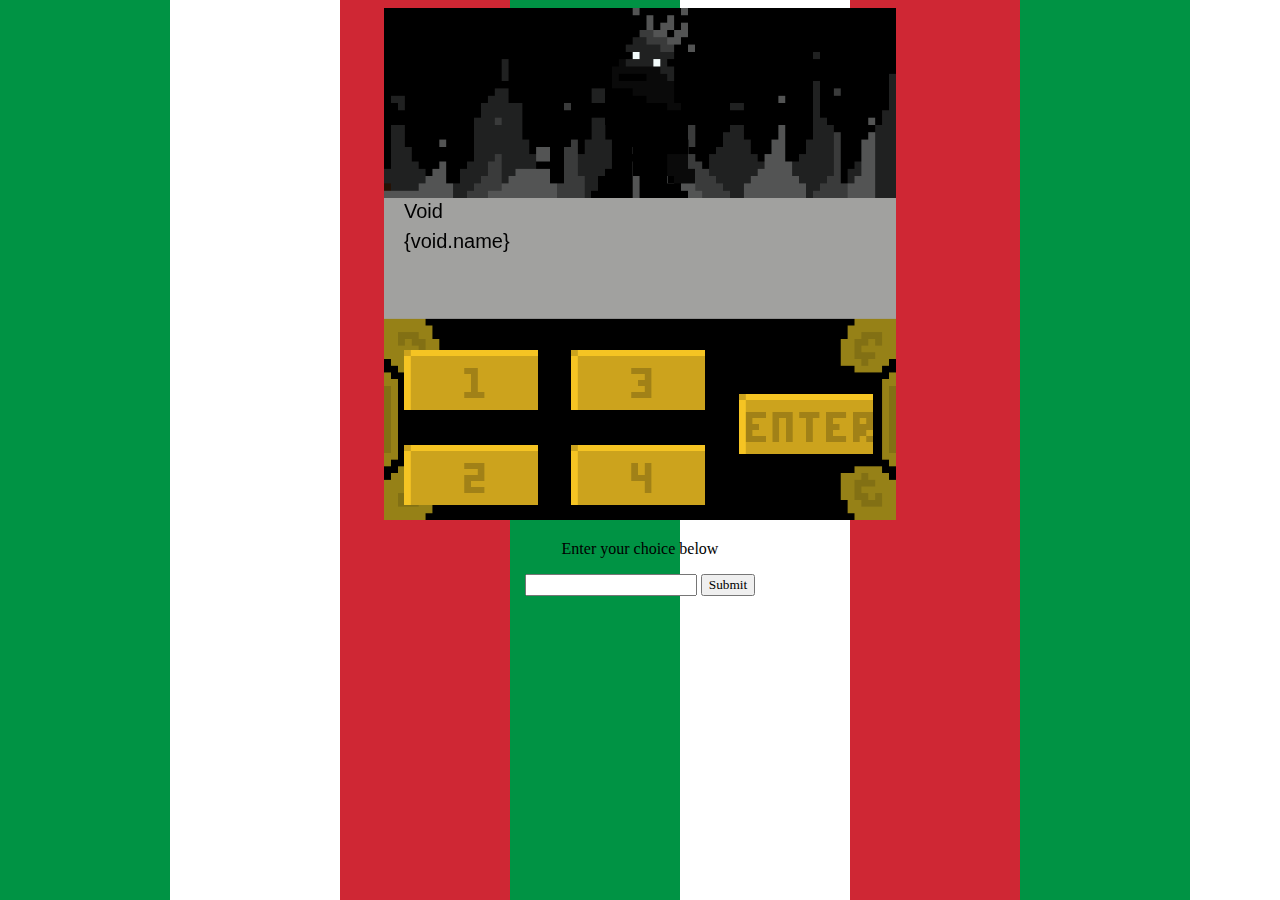
<file: index.html>
<!DOCTYPE html>
<html>
    <head>
        <link href = "index.css", rel = "stylesheet">
    </head>
    <body>
        <canvas id = "canvas" width="512" height="512"></canvas>
        <p>Enter your choice below</p>
        <form id = "input">
            <input id = "jdfhg">
            <input id = "enter", type="submit"></button>
        </form>
        <img id = "butt", src = "buttonSprites.png", width = "0px", height = "0px">
        <img id = "bg", src = "bg.png", width = "0px", height = "0px">
        <img id = "misery", src = "enemy.png", width = "0px", height = "0px">
        <img id = "menu", src = "menu.png", width = "0px", height = "0px">
        <script src = "index.js", type = "module"></script>
    </body>
    
</html>
</file>
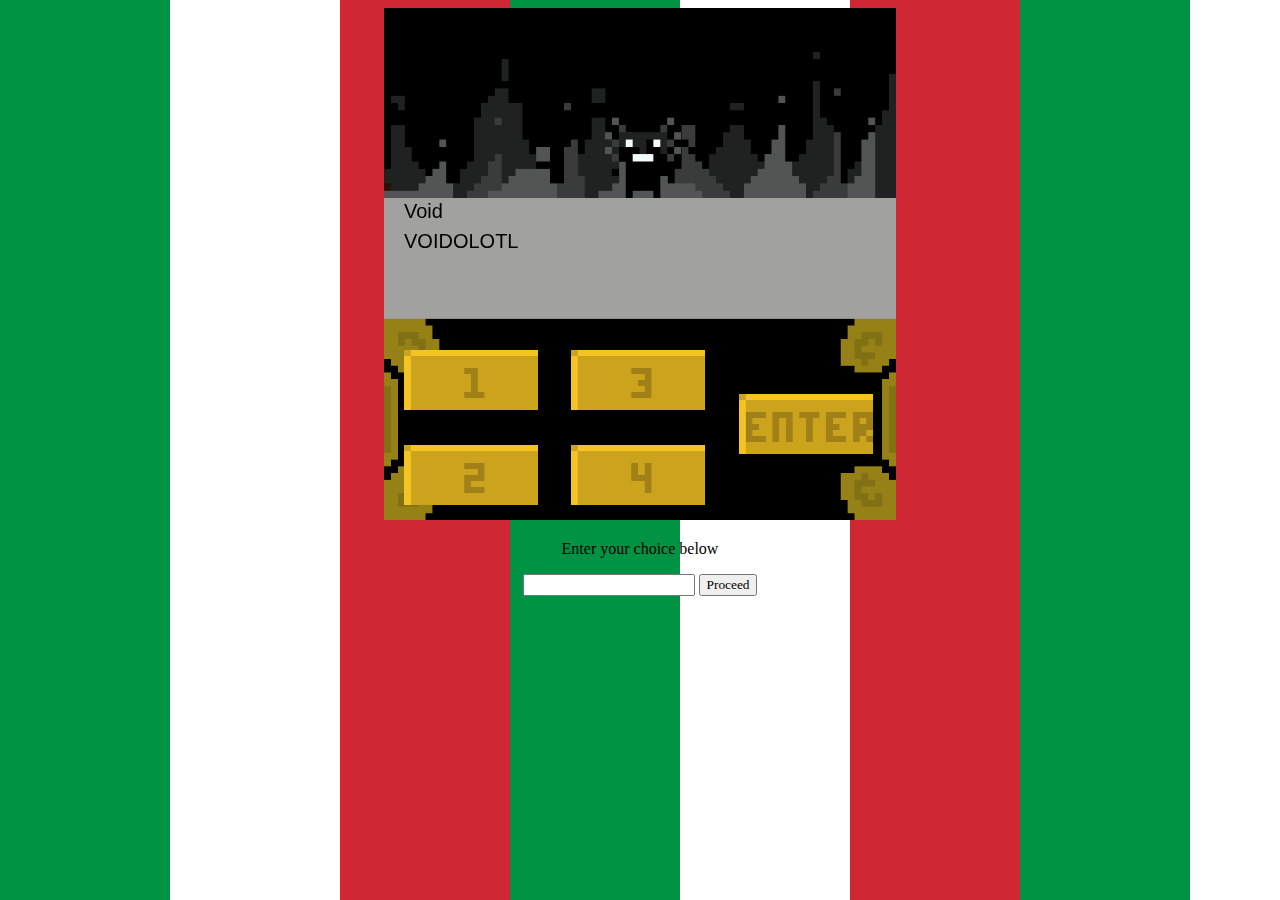
<file: main.html>
<!DOCTYPE html>
<html>
    <head>
        <link href = "index.css", rel = "stylesheet">
    </head>
    <body>
        <canvas id = "canvas" width="512" height="512"></canvas>
        <p>Enter your choice below</p>
        <form id = "input">
            <input>
            <button id = "enter">Proceed</button>
        </form>
        <img id = "butt", src = "buttonSprites.png", width = "0px", height = "0px">
        <img id = "bg", src = "bg.png", width = "0px", height = "0px">
        <img id = "misery", src = "enemy.png", width = "0px", height = "0px">
        <img id = "menu", src = "menu.png", width = "0px", height = "0px">
        <script src = "index.js"></script>
    </body>
    
</html>
</file>
<file: index.css>
body {
    background-image: url("flag.png");
    align-items: center;
    align-content: center;
    text-align: center;
}

p {
    font-family: "Comic Sans MS";
}

button {
    font-family: "Comic Sans MS";
}

input {
    font-family: "Comic Sans MS";
}
</file>
